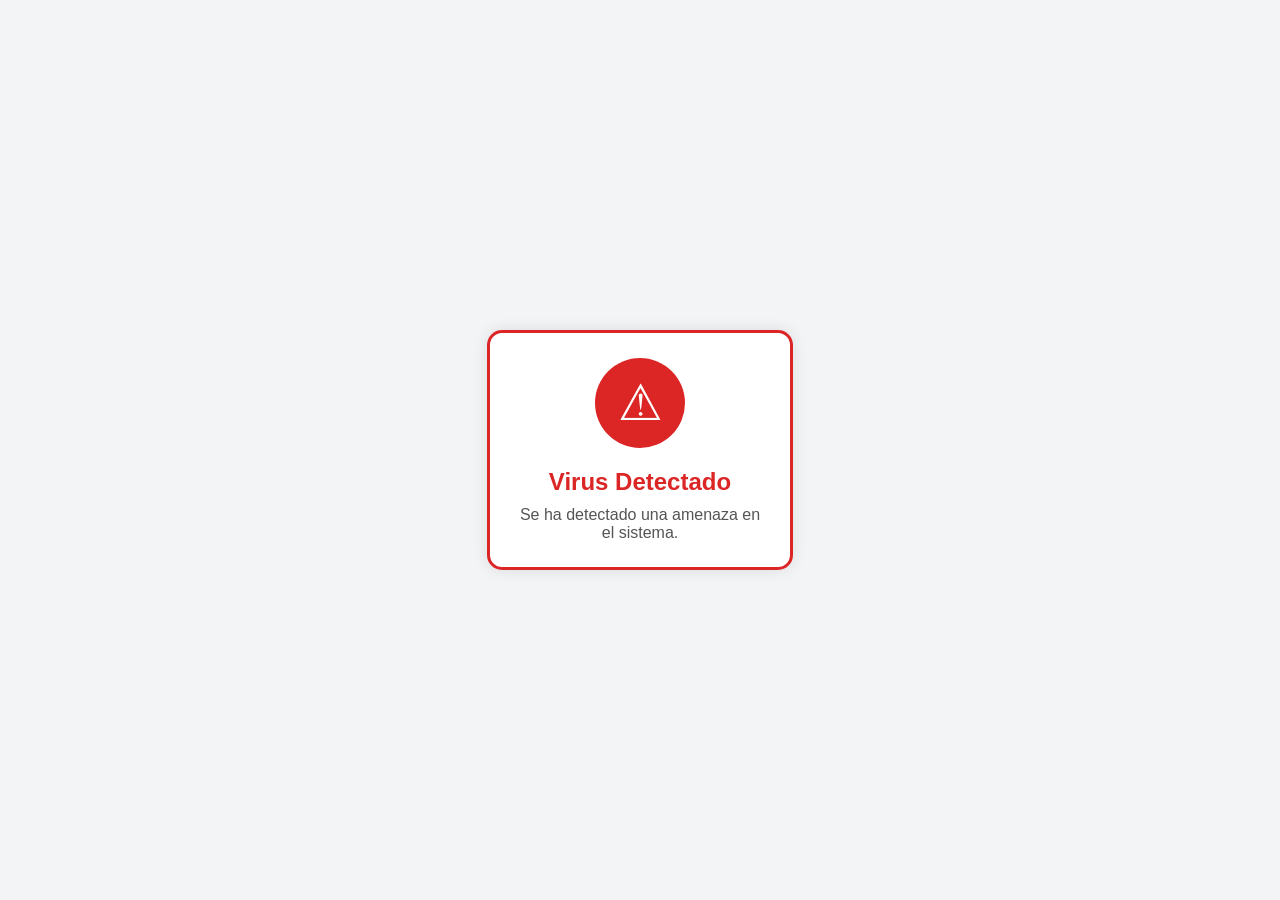
<file: pagina_no.html>
<!DOCTYPE html>
<html lang="es">
<head>
    <title>Virus Detectado</title>
    <meta charset="UTF-8">
    <meta name="viewport" content="width=device-width, initial-scale=1">

    <style>
        body{
            margin: 0;
            height: 100vh;
            display: flex;
            justify-content: center;
            align-items: center;
            background: #f3f4f6;
            font-family: Arial, sans-serif;
        }

        .virus-alert{
            width: 250px;
            padding: 25px;
            text-align: center;
            background: #fff;
            border: 3px solid #dc2626;
            border-radius: 15px;
            box-shadow: 0 0 15px rgba(0,0,0,0.1);
        }

        .virus-icon{
            width: 90px;
            height: 90px;
            margin: 0 auto 15px;
            background: #dc2626;
            color: white;
            border-radius: 50%;
            font-size: 50px;
            display: flex;
            justify-content: center;
            align-items: center;
            animation: alerta 1s infinite;
        }

        .virus-alert h2{
            color: #dc2626;
            margin-bottom: 10px;
        }

        .virus-alert p{
            color: #555;
            margin: 0;
        }

        @keyframes alerta{
            0%,100%{
                transform: scale(1);
            }
            50%{
                transform: scale(1.15);
            }
        }
    </style>
</head>
<body>

    <div class="virus-alert">
        <div class="virus-icon">⚠</div>
        <h2>Virus Detectado</h2>
        <p>Se ha detectado una amenaza en el sistema.</p>
    </div>

</body>
</html>
</file>
